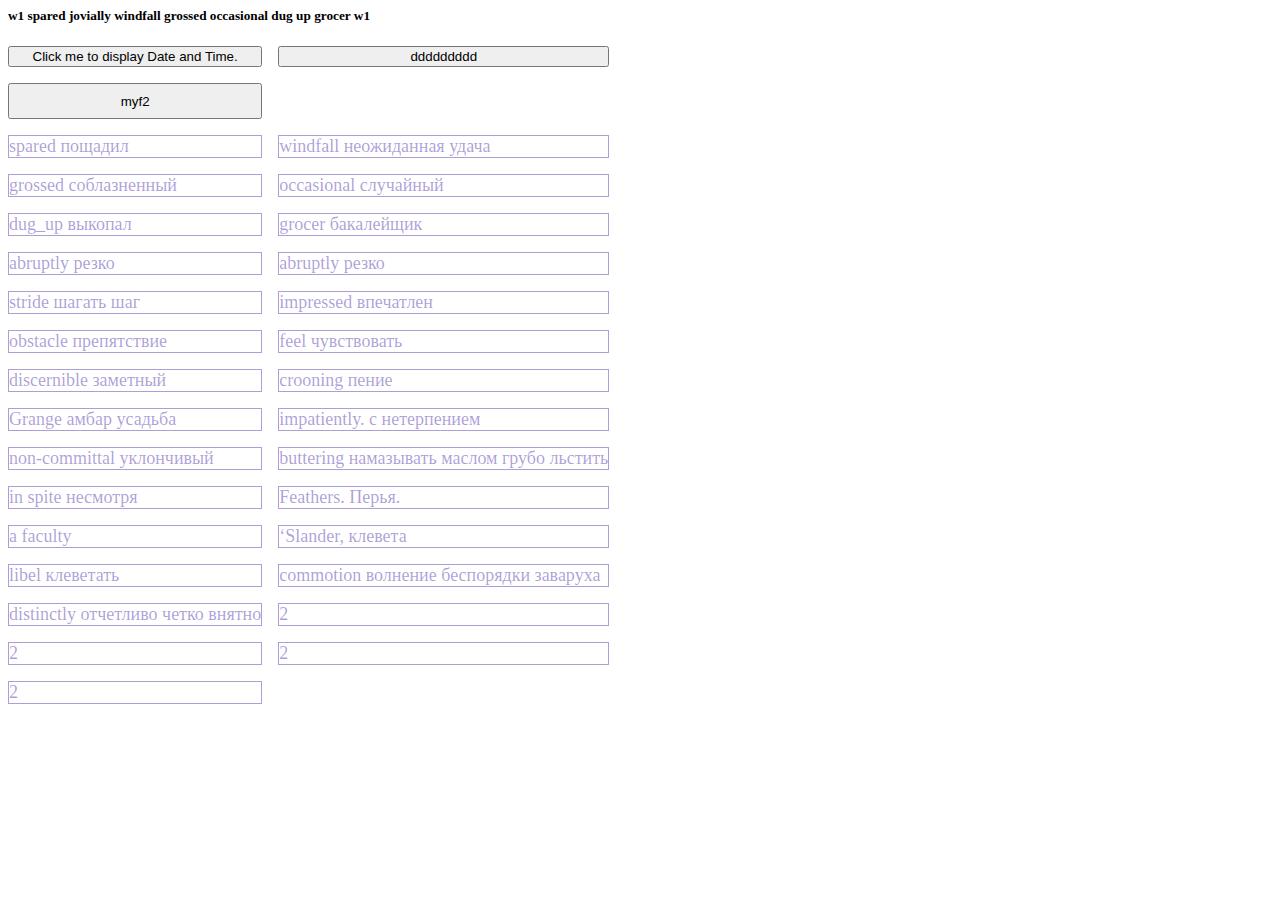
<file: index.html>
<html dir="ltr" lang="ru">

<head>
  <meta charset="utf-8">
  <link href="mycss1.css" rel="stylesheet">
  <script src="myjs1.js"></script>
  <title>111</title>
</head>

<body>
  <h5> w1 spared jovially windfall grossed occasional dug up grocer
    w1 </H5>

    <div id="spared" class="grid-container">

      <button type="button" onclick="document.getElementById('demo').innerHTML =Date()">
        Click me to display Date and Time.</button>
      <button type="button" onclick="document.getElementById('demo').innerHTML =myf2()">
      ddddddddd</button>
      <button type="button" onclick=myf2()>
        myf2</button>

      <p id="demo" class="tabg"></p>




      <div id="first" class="grid-item">
        spared пощадил
      </div>
      <div class="grid-item">
        windfall неожиданная удача
      </div>
      <div class="grid-item">
        grossed соблазненный
      </div>
      <div class="grid-item">
        occasional случайный
      </div>
      <div class="grid-item">
        dug_up выкопал
      </div>
      <div class="grid-item">
        grocer бакалейщик
      </div>


      <div class="grid-item"> abruptly
        резко</div>
      <div class="grid-item"> abruptly
        резко</div>
      <div class="grid-item">
        stride
        шагать
        шаг</div>
      <div class="grid-item"> impressed
        впечатлен</div>
      <div class="grid-item"> obstacle
        препятствие</div>
      <div class="grid-item"> feel
        чувствовать</div>
      <div class="grid-item">
        discernible
        заметный</div>
      <div class="grid-item"> crooning
        пение</div>
      <div class="grid-item"> Grange
        амбар
        усадьба</div>
      <div class="grid-item"> impatiently.
        с нетерпением</div>
      <div class="grid-item"> non‐committal
        уклончивый</div>
      <div class="grid-item"> buttering
        намазывать маслом
        грубо льстить</div>
      <div class="grid-item"> in spite
        несмотря</div>
      <div class="grid-item"> Feathers.
        Перья.</div>
      <div class="grid-item">
        a faculty</div>
      <div class="grid-item"> ‘Slander,
        клевета</div>
      <div class="grid-item">libel
        клеветать</div>
      <div class="grid-item"> commotion
        волнение
        беспорядки
        заваруха</div>
      <div class="grid-item"> distinctly
        отчетливо
        четко
        внятно</div>
      <div id="myid1"  class="grid-item"> 2</div>
      <div class="grid-item"> 2</div>
      <div class="grid-item"> 2</div>
      <div class="grid-item"> 2</div>


    </div>
</body>

</html>
</file>
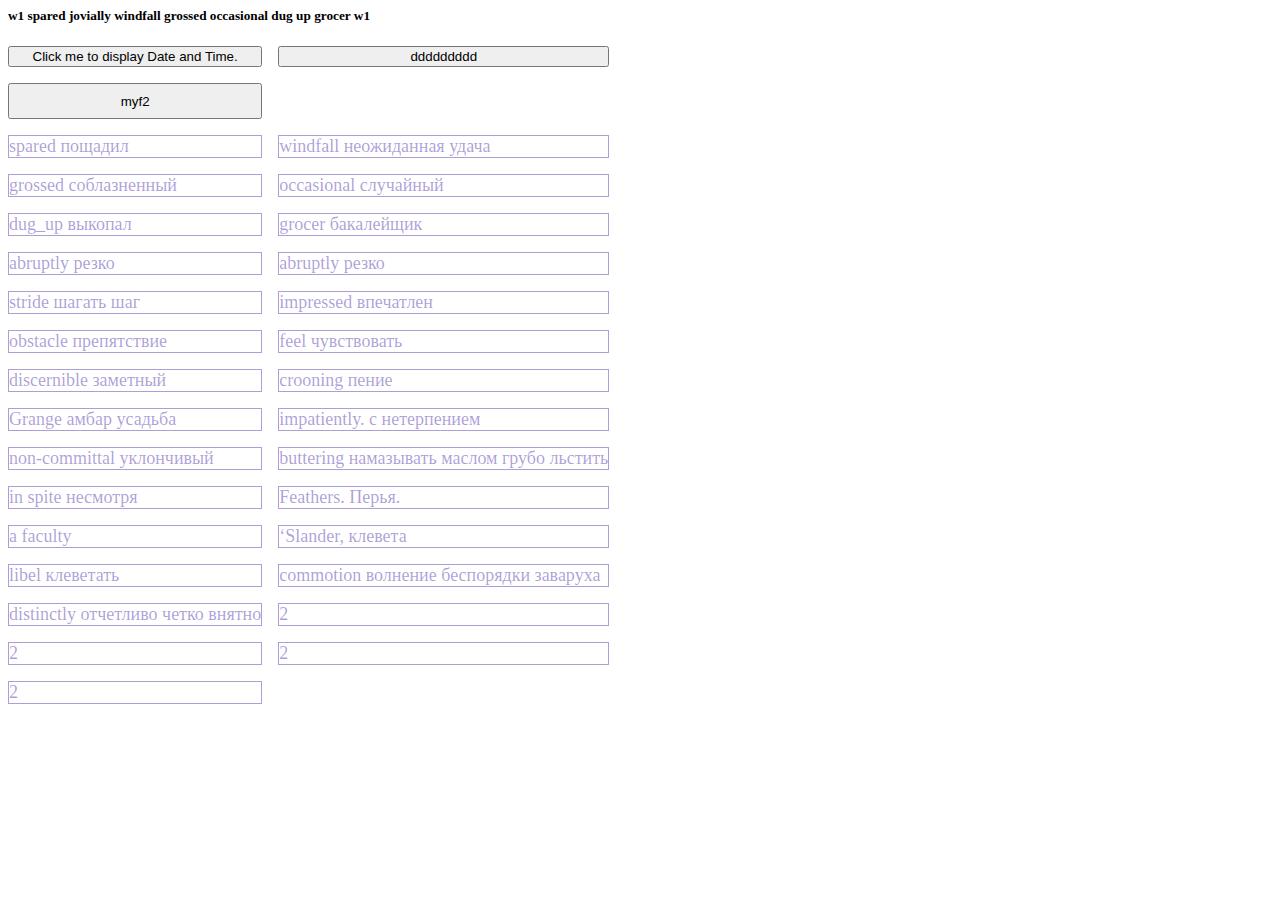
<file: myhtml1.html>
<html dir="ltr" lang="ru">

<head>
  <meta charset="utf-8">
  <link href="mycss1.css" rel="stylesheet">
  <script src="myjs1.js"></script>
  <title>111</title>
</head>

<body>
  <h5> w1 spared jovially windfall grossed occasional dug up grocer
    w1 </H5>

    <div id="spared" class="grid-container">

      <button type="button" onclick="document.getElementById('demo').innerHTML =Date()">
        Click me to display Date and Time.</button>
      <button type="button" onclick="document.getElementById('demo').innerHTML =myf2()">
      ddddddddd</button>
      <button type="button" onclick=myf2()>
        myf2</button>

      <p id="demo" class="tabg"></p>




      <div id="first" class="grid-item">
        spared пощадил
      </div>
      <div class="grid-item">
        windfall неожиданная удача
      </div>
      <div class="grid-item">
        grossed соблазненный
      </div>
      <div class="grid-item">
        occasional случайный
      </div>
      <div class="grid-item">
        dug_up выкопал
      </div>
      <div class="grid-item">
        grocer бакалейщик
      </div>


      <div class="grid-item"> abruptly
        резко</div>
      <div class="grid-item"> abruptly
        резко</div>
      <div class="grid-item">
        stride
        шагать
        шаг</div>
      <div class="grid-item"> impressed
        впечатлен</div>
      <div class="grid-item"> obstacle
        препятствие</div>
      <div class="grid-item"> feel
        чувствовать</div>
      <div class="grid-item">
        discernible
        заметный</div>
      <div class="grid-item"> crooning
        пение</div>
      <div class="grid-item"> Grange
        амбар
        усадьба</div>
      <div class="grid-item"> impatiently.
        с нетерпением</div>
      <div class="grid-item"> non‐committal
        уклончивый</div>
      <div class="grid-item"> buttering
        намазывать маслом
        грубо льстить</div>
      <div class="grid-item"> in spite
        несмотря</div>
      <div class="grid-item"> Feathers.
        Перья.</div>
      <div class="grid-item">
        a faculty</div>
      <div class="grid-item"> ‘Slander,
        клевета</div>
      <div class="grid-item">libel
        клеветать</div>
      <div class="grid-item"> commotion
        волнение
        беспорядки
        заваруха</div>
      <div class="grid-item"> distinctly
        отчетливо
        четко
        внятно</div>
      <div id="myid1"  class="grid-item"> 2</div>
      <div class="grid-item"> 2</div>
      <div class="grid-item"> 2</div>
      <div class="grid-item"> 2</div>


    </div>
</body>

</html>
</file>
<file: mycss1.css>
h1 {
    color: blue;
}
div {
    color: rgba(57, 19, 161, 0.411);
    font-size: large;
    float: left;

    
}
.grid-container {
  display: grid;
  grid-template-columns: auto auto        ;
  border-width: medium;
  column-gap: 1pc;
  row-gap: 1pc;
  size: 230mm;
}


  .grid-item  {
    border-width: medium;
    border-style:   solid;
    border-width:thin;
  }
</file>
